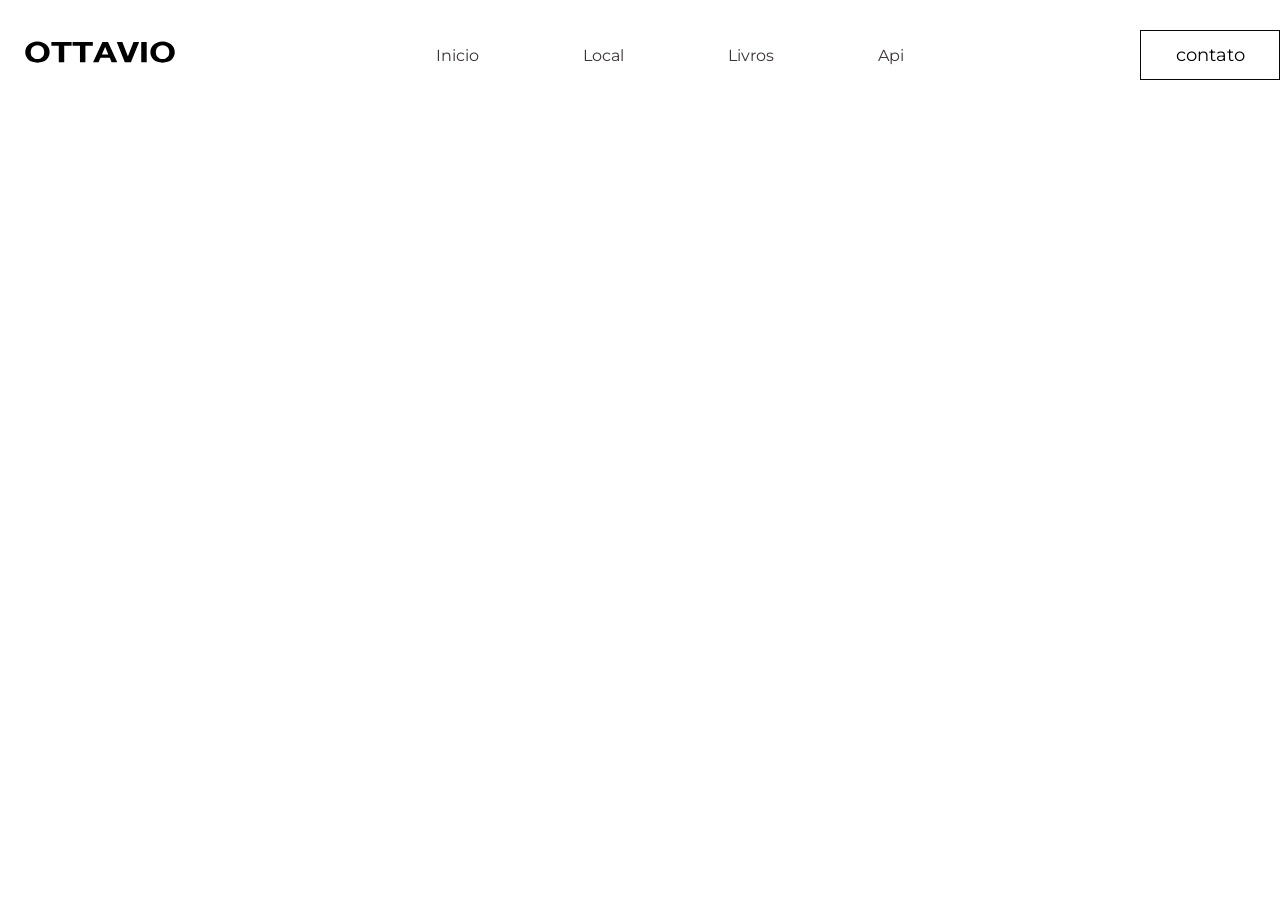
<file: index.html>
<!DOCTYPE html>
<html lang="Pt-br">

<head>
    <meta charset="UTF-8">
    <meta name="viewport" content="width=device-width, initial-scale=1.0">
    <title>Livraria</title>
    <link rel="preconnect" href="https://fonts.googleapis.com">
    <link rel="preconnect" href="https://fonts.gstatic.com" crossorigin>
    <link
        href="https://fonts.googleapis.com/css2?family=Montserrat:ital,wght@0,100..900;1,100..900&family=Roboto:ital,wght@0,100..900;1,100..900&display=swap"
        rel="stylesheet">
    <link rel="stylesheet" href="./Css/Style.css">
</head>

<body>
    <header>
        <div class="interface">

            <section class="logo">
                <img src="./Assets/logo.svg" width="200px" alt="Logo ottavio">
            </section>
            <section class="menu-desktop">
                <nav>
                    <ul>
                        <li><a href="">Inicio</a></li>
                        <li><a href="">Local</a></li>
                        <li><a href="">Livros</a></li>
                        <li><a href="">Api</a></li>
                    </ul>
                </nav>
            </section>
            <section class="btn-cont">
                <a href="#">
                    <button>contato</button>
                </a>
            </section>
        </div>
    </header>
</body>

</html>
</file>
<file: Css/Style.css>
* {
    margin: 0%;
    padding: 0%;
    box-sizing: border-box;

    font-family: "Montserrat", sans-serif;
    font-optical-sizing: auto;
    font-weight: weight;
    font-style: normal;
}

body {
    background-color: rgb(255, 255, 255);
}

.interface {
    max-width: 1680px;
    margin: 0 auto;
}

header {
    width: 100%;
    padding: 30px 0;
}

header .interface {
    display: flex;
    justify-content: space-between;
    align-items: center;
}

header .logo img {
    max-width: 400px;
}

header ul .menu-desktop nav ul {
    list-style: none;
}

header .menu-desktop nav ul li {
    display: inline-block;
    margin: 0 50px;
}
header .menu-desktop nav ul li a{
    color: rgb(60, 51, 51);
    text-decoration: none;
}
header .btn-cont button{
    width: 140px;
    height: 50px;
    font-size: 18px;
    background-color: transparent;
    border: 1px solid rgb(8, 6, 6);
    cursor: pointer;
    
}
</file>
